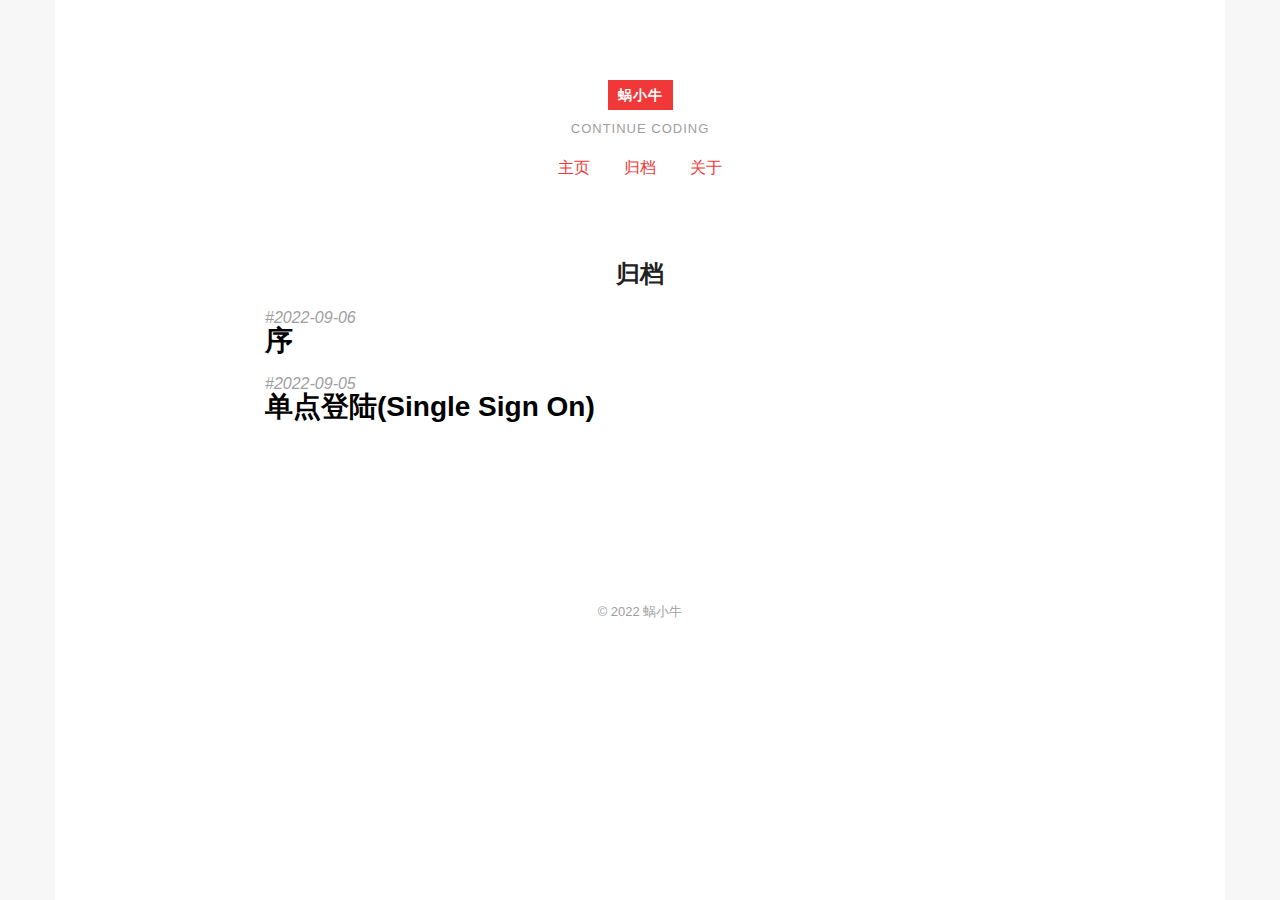
<file: archives/index.html>
<!DOCTYPE HTML>
<html>
<head>
  <meta charset="utf-8">
  
  <title>归档 | 蜗小牛 | Continue coding</title>

  
  <meta name="author" content="蜗小牛">
  

  

  

  <meta id="viewport" name="viewport" content="width=device-width, initial-scale=1, maximum-scale=1, minimum-scale=1, user-scalable=no, minimal-ui">
  <meta name="apple-mobile-web-app-capable" content="yes">
  <meta name="apple-mobile-web-app-status-bar-style" content="black">

  

  <meta property="og:site_name" content="蜗小牛"/>

  
  <meta property="og:image" content="/favicon.ico"/>
  

  <link href="/favicon.ico" rel="icon">
  <link rel="alternate" href="/atom.xml" title="蜗小牛" type="application/atom+xml">
  <link rel="stylesheet" href="/css/style.css" media="screen" type="text/css">
<meta name="generator" content="Hexo 6.2.0"></head>


<body>
<div class="blog">
  <div class="content">

    <header>
  <div class="site-branding">
    <h1 class="site-title">
      <a href="/">蜗小牛</a>
    </h1>
    <p class="site-description">Continue coding</p>
  </div>
  <nav class="site-navigation">
    <ul>
      
        <li><a href="/">主页</a></li>
      
        <li><a href="/archives">归档</a></li>
      
        <li><a href="/about">关于</a></li>
      
    </ul>
  </nav>
</header>

    <main class="site-main posts-loop">
    

<article>

  <h2 class="article-title ">归档</h2>

  <div class="archive">
    
      <div class="post archive">
        <div class="archive-post">
          <time datetime="2022-09-06T07:20:31.000Z">
            <a href="/2022/09/06/序/">2022-09-06</a>
          </time>
          
            <h3 class="archive-title"><a href="/2022/09/06/序/"><span>序</span></a></h3>
          
        </div>
      </div>
    
      <div class="post archive">
        <div class="archive-post">
          <time datetime="2022-09-05T06:50:43.000Z">
            <a href="/2022/09/05/SSO登陆/">2022-09-05</a>
          </time>
          
            <h3 class="archive-title"><a href="/2022/09/05/SSO登陆/"><span>单点登陆(Single Sign On)</span></a></h3>
          
        </div>
      </div>
    
    <nav class="pagination">
  
  
</nav>
  </div>

</article>
    </main>

    <footer class="site-footer">
  <p class="site-info">
    </br>
    
    &copy; 2022 蜗小牛
    
  </p>
</footer>
    
    
  </div>
</div>
</body>
</html>
</file>
<file: css/style.css>
/*! normalize.css v3.0.3 | MIT License | github.com/necolas/normalize.css */

/**
 * 1. Set default font family to sans-serif.
 * 2. Prevent iOS and IE text size adjust after device orientation change,
 *    without disabling user zoom.
 */

html {
  font-family: sans-serif; /* 1 */
  -ms-text-size-adjust: 100%; /* 2 */
  -webkit-text-size-adjust: 100%; /* 2 */
}

/**
 * Remove default margin.
 */

body {
  margin: 0;
}

/* HTML5 display definitions
   ========================================================================== */

/**
 * Correct `block` display not defined for any HTML5 element in IE 8/9.
 * Correct `block` display not defined for `details` or `summary` in IE 10/11
 * and Firefox.
 * Correct `block` display not defined for `main` in IE 11.
 */

article,
aside,
details,
figcaption,
figure,
footer,
header,
hgroup,
main,
menu,
nav,
section,
summary {
  display: block;
}

/**
 * 1. Correct `inline-block` display not defined in IE 8/9.
 * 2. Normalize vertical alignment of `progress` in Chrome, Firefox, and Opera.
 */

audio,
canvas,
progress,
video {
  display: inline-block; /* 1 */
  vertical-align: baseline; /* 2 */
}

/**
 * Prevent modern browsers from displaying `audio` without controls.
 * Remove excess height in iOS 5 devices.
 */

audio:not([controls]) {
  display: none;
  height: 0;
}

/**
 * Address `[hidden]` styling not present in IE 8/9/10.
 * Hide the `template` element in IE 8/9/10/11, Safari, and Firefox < 22.
 */

[hidden],
template {
  display: none;
}

/* Links
   ========================================================================== */

/**
 * Remove the gray background color from active links in IE 10.
 */

a {
  background-color: transparent;
}

/**
 * Improve readability of focused elements when they are also in an
 * active/hover state.
 */

a:active,
a:hover {
  outline: 0;
}

/* Text-level semantics
   ========================================================================== */

/**
 * Address styling not present in IE 8/9/10/11, Safari, and Chrome.
 */

abbr[title] {
  border-bottom: 1px dotted;
}

/**
 * Address style set to `bolder` in Firefox 4+, Safari, and Chrome.
 */

b,
strong {
  font-weight: bold;
}

/**
 * Address styling not present in Safari and Chrome.
 */

dfn {
  font-style: italic;
}

/**
 * Address variable `h1` font-size and margin within `section` and `article`
 * contexts in Firefox 4+, Safari, and Chrome.
 */

h1 {
  font-size: 2em;
  margin: 0.67em 0;
}

/**
 * Address styling not present in IE 8/9.
 */

mark {
  background: #ff0;
  color: #000;
}

/**
 * Address inconsistent and variable font size in all browsers.
 */

small {
  font-size: 80%;
}

/**
 * Prevent `sub` and `sup` affecting `line-height` in all browsers.
 */

sub,
sup {
  font-size: 75%;
  line-height: 0;
  position: relative;
  vertical-align: baseline;
}

sup {
  top: -0.5em;
}

sub {
  bottom: -0.25em;
}

/* Embedded content
   ========================================================================== */

/**
 * Remove border when inside `a` element in IE 8/9/10.
 */

img {
  border: 0;
}

/**
 * Correct overflow not hidden in IE 9/10/11.
 */

svg:not(:root) {
  overflow: hidden;
}

/* Grouping content
   ========================================================================== */

/**
 * Address margin not present in IE 8/9 and Safari.
 */

figure {
  margin: 1em 40px;
}

/**
 * Address differences between Firefox and other browsers.
 */

hr {
  box-sizing: content-box;
  height: 0;
}

/**
 * Contain overflow in all browsers.
 */

pre {
  overflow: auto;
}

/**
 * Address odd `em`-unit font size rendering in all browsers.
 */

code,
kbd,
pre,
samp {
  font-family: monospace, monospace;
  font-size: 1em;
}

/* Forms
   ========================================================================== */

/**
 * Known limitation: by default, Chrome and Safari on OS X allow very limited
 * styling of `select`, unless a `border` property is set.
 */

/**
 * 1. Correct color not being inherited.
 *    Known issue: affects color of disabled elements.
 * 2. Correct font properties not being inherited.
 * 3. Address margins set differently in Firefox 4+, Safari, and Chrome.
 */

button,
input,
optgroup,
select,
textarea {
  color: inherit; /* 1 */
  font: inherit; /* 2 */
  margin: 0; /* 3 */
}

/**
 * Address `overflow` set to `hidden` in IE 8/9/10/11.
 */

button {
  overflow: visible;
}

/**
 * Address inconsistent `text-transform` inheritance for `button` and `select`.
 * All other form control elements do not inherit `text-transform` values.
 * Correct `button` style inheritance in Firefox, IE 8/9/10/11, and Opera.
 * Correct `select` style inheritance in Firefox.
 */

button,
select {
  text-transform: none;
}

/**
 * 1. Avoid the WebKit bug in Android 4.0.* where (2) destroys native `audio`
 *    and `video` controls.
 * 2. Correct inability to style clickable `input` types in iOS.
 * 3. Improve usability and consistency of cursor style between image-type
 *    `input` and others.
 */

button,
html input[type="button"], /* 1 */
input[type="reset"],
input[type="submit"] {
  -webkit-appearance: button; /* 2 */
  cursor: pointer; /* 3 */
}

/**
 * Re-set default cursor for disabled elements.
 */

button[disabled],
html input[disabled] {
  cursor: default;
}

/**
 * Remove inner padding and border in Firefox 4+.
 */

button::-moz-focus-inner,
input::-moz-focus-inner {
  border: 0;
  padding: 0;
}

/**
 * Address Firefox 4+ setting `line-height` on `input` using `!important` in
 * the UA stylesheet.
 */

input {
  line-height: normal;
}

/**
 * It's recommended that you don't attempt to style these elements.
 * Firefox's implementation doesn't respect box-sizing, padding, or width.
 *
 * 1. Address box sizing set to `content-box` in IE 8/9/10.
 * 2. Remove excess padding in IE 8/9/10.
 */

input[type="checkbox"],
input[type="radio"] {
  box-sizing: border-box; /* 1 */
  padding: 0; /* 2 */
}

/**
 * Fix the cursor style for Chrome's increment/decrement buttons. For certain
 * `font-size` values of the `input`, it causes the cursor style of the
 * decrement button to change from `default` to `text`.
 */

input[type="number"]::-webkit-inner-spin-button,
input[type="number"]::-webkit-outer-spin-button {
  height: auto;
}

/**
 * 1. Address `appearance` set to `searchfield` in Safari and Chrome.
 * 2. Address `box-sizing` set to `border-box` in Safari and Chrome.
 */

input[type="search"] {
  -webkit-appearance: textfield; /* 1 */
  box-sizing: content-box; /* 2 */
}

/**
 * Remove inner padding and search cancel button in Safari and Chrome on OS X.
 * Safari (but not Chrome) clips the cancel button when the search input has
 * padding (and `textfield` appearance).
 */

input[type="search"]::-webkit-search-cancel-button,
input[type="search"]::-webkit-search-decoration {
  -webkit-appearance: none;
}

/**
 * Define consistent border, margin, and padding.
 */

fieldset {
  border: 1px solid #c0c0c0;
  margin: 0 2px;
  padding: 0.35em 0.625em 0.75em;
}

/**
 * 1. Correct `color` not being inherited in IE 8/9/10/11.
 * 2. Remove padding so people aren't caught out if they zero out fieldsets.
 */

legend {
  border: 0; /* 1 */
  padding: 0; /* 2 */
}

/**
 * Remove default vertical scrollbar in IE 8/9/10/11.
 */

textarea {
  overflow: auto;
}

/**
 * Don't inherit the `font-weight` (applied by a rule above).
 * NOTE: the default cannot safely be changed in Chrome and Safari on OS X.
 */

optgroup {
  font-weight: bold;
}

/* Tables
   ========================================================================== */

/**
 * Remove most spacing between table cells.
 */

table {
  border-collapse: collapse;
  border-spacing: 0;
}

td,
th {
  padding: 0;
}

html {
  font-size: 10px;
  -webkit-text-size-adjust: 100%;
}
p,
h1,
h2,
h3,
h4,
h5,
h6 {
  margin: 0;
}
a {
  text-decoration: none;
}
body {
  background-color: #f7f7f7;
  font-family: "Segoe UI", "Lucida Grande", Helvetica, "Microsoft YaHei", FreeSans, Arimo, "Droid Sans", "wenquanyi micro hei", "Hiragino Sans GB", "Hiragino Sans GB W3", Arial, sans-serif;
  -moz-osx-font-smoothing: grayscale;
  -webkit-font-smoothing: antialiased;
  overflow-x: hidden;
}
body .blog {
  max-width: 1170px;
  min-height: 100vh;
  background-color: #fff;
  margin: 0 auto;
}
body .blog .content {
  box-sizing: border-box;
  max-width: 770px;
  width: 100%;
  padding: 80px 10px 10px;
  margin: 0 auto;
}
@media (prefers-color-scheme: dark) {
  body {
    background-color: #000;
  }
  body .blog {
    background-color: #110f12;
  }
}
header {
  line-height: 1.8rem;
}
header .site-branding {
  text-align: center;
  margin-bottom: 2rem;
  font-family: "Open Sans", arial, sans-serif;
  letter-spacing: 0.1em;
  text-transform: uppercase;
}
header .site-branding .site-title {
  margin: 0;
  font-size: 1.4rem;
}
header .site-branding .site-title a {
  display: inline-block;
  color: #fff;
  font-weight: bolder;
  background-color: #f03838;
  line-height: 3rem;
  height: 3rem;
  padding: 0 1rem;
  -webkit-transition: padding 0.3s ease-out;
  transition: padding 0.3s ease-out;
}
header .site-branding .site-title a:hover {
  padding: 0 1.5rem;
}
header .site-branding .site-description {
  color: #9e9e9e;
  font-size: 1.3rem;
  margin: 1rem 0 0;
}
header .site-navigation {
  text-align: center;
}
header .site-navigation ul {
  list-style: none;
  padding: 0;
  margin: 0;
  font-size: 1.6em;
}
header .site-navigation ul li {
  display: inline-block;
  margin: 0 0.5rem;
}
header .site-navigation ul li a {
  display: block;
  color: #f03838;
  font-size: 1.6rem;
  line-height: 2rem;
  padding: 0 1rem;
}
article {
  position: relative;
  padding: 8rem 0;
}
article a {
  color: #f03838;
}
article:not(:first-child):before {
  content: '';
  width: 150px;
  height: 1px;
  background-color: #e0e0e0;
  position: absolute;
  top: 0;
  left: 50%;
  margin-left: -75px;
}
article blockquote {
  margin: 6rem 2rem;
  padding-left: 15px;
  line-height: 2rem;
  border-left: 4px solid #f03838;
}
article .article-title {
  position: relative;
  color: #212121;
  font-size: 2.4rem;
  line-height: 1.3;
  text-align: center;
  margin: 0;
  padding: 0 2rem;
}
article .article-title a {
  display: block;
  color: #212121;
}
article .article-title a span {
  padding-bottom: 3px;
  -webkit-transition: 0.15s;
  transition: 0.15s;
  box-shadow: inset 0 -2px 0 rgba(240,56,56,0);
}
article .article-title a:hover {
  color: #212121;
}
article .article-title a:hover span {
  box-shadow: inset 0 -2px 0 rgba(240,56,56,0.4);
}
article .article-top-meta {
  position: relative;
  color: #9e9e9e;
  font-size: 1.3rem;
  text-align: center;
  margin: 1rem 0;
}
article .article-top-meta span {
  margin: 0 0.5rem;
}
article .article-top-meta a {
  color: #9e9e9e;
}
article .article-top-meta a:hover {
  color: #f03838;
}
article .article-top-meta a time {
  font-style: italic;
}
article .article-excerpt,
article .article-content,
article .featured-media {
  margin: 4rem 0;
  font-size: 1.6rem;
  color: #424242;
}
article .article-excerpt .excerpt-btn,
article .article-content .excerpt-btn,
article .featured-media .excerpt-btn {
  margin: 4rem 0;
  font-size: 1.4rem;
}
article .article-excerpt img,
article .article-content img,
article .featured-media img {
  display: block;
  max-width: 100%;
  height: auto;
  margin: 1rem auto;
}
article .article-footer .pull-left {
  float: left;
}
article .article-footer .pull-right {
  float: right;
}
article .article-footer:after {
  content: " ";
  display: block;
  clear: both;
}
article .article-footer .article-meta > span:not(:last-child) {
  margin-right: 3rem;
}
article .article-footer .article-meta > span {
  display: inline-block;
}
article .article-footer .article-meta > span > span {
  line-height: 1;
  vertical-align: middle;
}
article .article-footer .article-meta {
  font-size: 1.3rem;
  color: #9e9e9e;
}
article .article-footer .article-meta a {
  color: #9e9e9e;
}
article .article-footer .article-meta a:hover {
  color: #f03838;
}
article .article-footer .article-meta i {
  vertical-align: middle;
  color: #9e9e9e;
  margin-right: 0.5rem;
}
article .article-footer .post-tags a:before {
  content: "#";
}
article .article-footer .post-tags a:not(:last-of-type):after {
  content: ",";
  padding-right: 5px;
}
article code {
  padding: 2px 4px;
  margin-left: 2px;
  margin-right: 2px;
  color: #c7254e;
  white-space: normal;
  border-radius: 0;
}
article p {
  margin: 2rem 0;
  line-height: 1.8;
}
article .video-container {
  position: relative;
  padding-bottom: 56.25%;
  padding-top: 0;
  height: 0;
  overflow: hidden;
}
article .video-container iframe {
  position: absolute;
  top: 0;
  left: 0;
  width: 100%;
  height: 100%;
}
article table {
  max-width: 100%;
  width: 100%;
}
article table caption {
  padding: 5px;
  color: #333;
  background-color: #e5e5e5;
}
article table th,
article table td {
  text-align: left;
  padding: 0.6em;
  vertical-align: top;
}
article table th {
  vertical-align: bottom;
  border-bottom: 1px solid #e5e5e5;
}
article table tbody + tbody {
  border-top: 2px solid #e5e5e5;
}
article table .table {
  background-color: #fff;
}
article table .table-bordered {
  border: 1px solid #e5e5e5;
}
article table .table-striped tbody tr:nth-of-type(odd) {
  background-color: #f2f2f2;
}
article table pre {
  overflow-x: auto;
  overflow-y: hidden;
}
@media (prefers-color-scheme: dark) {
  article {
    color: #f6f2f5;
  }
  article .article-title {
    color: #f6f2f5;
  }
  article .article-title a {
    color: #f6f2f5;
  }
  article .article-title a:hover {
    color: #f6f2f5;
  }
  article .article-excerpt,
  article .article-content,
  article .featured-media {
    color: #fff;
  }
  article code {
    color: #f45542;
  }
}
article.archive {
  padding: 0;
  margin: 2em auto;
}
.archive-post {
  text-align: left;
  margin: 2em auto;
}
.archive-post .archive-title {
  font-size: 2.8em;
  line-height: 1;
  position: relative;
  color: #212121;
  margin: 0;
}
.archive-post .archive-title a {
  color: #000;
}
.archive-post .archive-title a span {
  padding-bottom: 3px;
  -webkit-transition: box-shadow 0.15s;
  transition: box-shadow 0.15s;
  box-shadow: inset 0 -2px 0 rgba(240,56,56,0);
}
.archive-post .archive-title a:hover {
  color: #212121;
}
.archive-post .archive-title a:hover span {
  box-shadow: inset 0 -2px 0 rgba(240,56,56,0.4);
}
.archive-post time {
  font-style: italic;
}
.archive-post time a {
  font-size: 1.6rem;
  color: #9e9e9e;
}
.archive-post time a:before {
  content: '#';
}
.archive-post time a:hover {
  color: #f03838;
}
@media (prefers-color-scheme: dark) {
  .archive-post .archive-title {
    color: #f6f2f5;
  }
  .archive-post .archive-title a {
    color: #fff;
  }
  .archive-post .archive-title a:hover {
    color: #f6f2f5;
  }
  .archive-post time a {
    color: #8e8e93;
  }
  .archive-post time a:hover {
    color: #f03838;
  }
}
article .tags-cloud {
  width: 100%;
  margin: 8rem 0;
  text-align: center;
  line-height: 2rem;
}
article .tags-cloud > spannot(last-child) {
  margin-right: 3rem;
}
article .tags-cloud > span {
  display: inline-block;
}
article .tags-cloud > span > span {
  line-height: 1;
  vertical-align: middle;
}
article .archive-tags,
article .archive-tags > spannot(last-child) {
  margin-right: 3rem;
}
article .archive-tags > span {
  display: inline-block;
}
article .archive-tags > span > span {
  line-height: 1;
  vertical-align: middle;
}
article .archive-tags,
article .tags-cloud {
  margin: 8rem 0;
  font-size: 1.3rem;
  color: #9e9e9e;
}
article .archive-tags a,
article .tags-cloud a {
  color: #9e9e9e;
}
article .archive-tags a:hover,
article .tags-cloud a:hover {
  color: #f03838;
}
article .archive-tags i,
article .tags-cloud i {
  vertical-align: middle;
  color: #9e9e9e;
  margin-right: 0.5rem;
}
article .archive-tags .post-tags,
article .tags-cloud .post-tags {
  margin-right: 3rem;
}
article .archive-tags .post-tags a:before,
article .tags-cloud .post-tags a:before {
  content: "#";
}
article .archive-tags .post-tags a:not(:last-of-type):after,
article .tags-cloud .post-tags a:not(:last-of-type):after {
  content: ",";
  padding-right: 5px;
}
article .categories-cloud {
  width: 100%;
  margin: 8rem 0;
  text-align: center;
  line-height: 2rem;
}
article .categories-cloud > spannot(last-child) {
  margin-right: 3rem;
}
article .categories-cloud > span {
  display: inline-block;
}
article .categories-cloud > span > span {
  line-height: 1;
  vertical-align: middle;
}
article .archive-categories,
article .archive-categories > spannot(last-child) {
  margin-right: 3rem;
}
article .archive-categories > span {
  display: inline-block;
}
article .archive-categories > span > span {
  line-height: 1;
  vertical-align: middle;
}
article .archive-categories,
article .categories-cloud {
  margin: 8rem 0;
  font-size: 1.3rem;
  color: #9e9e9e;
}
article .archive-categories a,
article .categories-cloud a {
  color: #9e9e9e;
}
article .archive-categories a:hover,
article .categories-cloud a:hover {
  color: #f03838;
}
article .archive-categories i,
article .categories-cloud i {
  vertical-align: middle;
  color: #9e9e9e;
  margin-right: 0.5rem;
}
article .archive-categories .post-categories,
article .categories-cloud .post-categories {
  margin-right: 3rem;
}
article .archive-categories .post-categories a:before,
article .categories-cloud .post-categories a:before {
  content: "#";
}
article .archive-categories .post-categories a:not(:last-of-type):after,
article .categories-cloud .post-categories a:not(:last-of-type):after {
  content: ",";
  padding-right: 5px;
}
.pagination {
  position: relative;
  margin: 30px 0;
  display: -webkit-box;
  display: -ms-flexbox;
  display: -webkit-flex;
  display: flex;
  -webkit-box-pack: space-around;
  -ms-flex-pack: space-around;
  -webkit-justify-content: space-around;
  justify-content: space-around;
}
.pagination .pagination-prev,
.pagination .pagination-next {
  color: #f03838;
  font-size: 1.6rem;
  border: 1px solid #e0e0e0;
  line-height: 30px;
  height: 32px;
  padding: 0 20px;
  border-radius: 16px;
  -webkit-transition-duration: 0.4s;
  transition-duration: 0.4s;
}
.pagination .pagination-prev:hover,
.pagination .pagination-next:hover {
  color: #fff;
  background-color: #f03838;
  border-color: #f03838;
}
@media (prefers-color-scheme: dark) {
  .pagination .pagination-prev,
  .pagination .pagination-next {
    color: #f03838;
    border: 1px solid #636366;
  }
  .pagination .pagination-prev:hover,
  .pagination .pagination-next:hover {
    color: #000;
    background-color: #f03838;
    border-color: #f03838;
  }
}
footer.site-footer {
  position: relative;
  text-align: center;
  line-height: 1.8;
  padding-top: 1rem;
  color: #9e9e9e;
}
footer.site-footer a {
  color: #f03838;
}
footer.site-footer .site-info {
  color: #9e9e9e;
  font-size: 1.3rem;
  margin: 0.5rem 0;
}
.icon-meta {
  display: -webkit-box;
  display: -ms-flexbox;
  display: -webkit-flex;
  display: flex;
}
.icon-comments {
  display: inline-block;
  width: 18px;
  height: 19px;
  background: url("[data-uri]") center top no-repeat;
  background-size: 18px 18px;
}
.icon-tags {
  display: inline-block;
  width: 19px;
  height: 16px;
  background: url("[data-uri]") center center no-repeat;
  background-size: 19px 16px;
}
.icon-categories {
  display: inline-block;
  width: 19px;
  height: 16px;
  background: url("[data-uri]") center center no-repeat;
  icon-categories: 19px 16px;
}
.entry .gist {
  background: #eee;
  border: 1px solid #fff;
  margin: 15px 0px;
  padding: 7px 15px;
  border-radius: 2px;
  text-shadow: 0 0 1px #fff;
  line-height: 1.6;
  overflow: auto;
  color: #666;
}
.entry .gist .gist-file {
  border: none;
  font-family: inherit;
  margin: 0;
  font-size: 0.9em;
}
.entry .gist .gist-file .gist-data {
  background: none;
  border-bottom: none;
}
.entry .gist .gist-file .gist-data pre {
  padding: 0 !important;
  font-family: font-mono;
}
.entry .gist .gist-file .gist-meta {
  background: none;
  color: color-meta;
  margin-top: 5px;
  padding: 0;
  text-shadow: 0 0 1px #fff;
  font-size: 100%;
}
.entry .gist .gist-file .gist-meta a {
  color: color-link;
}
.entry .gist .gist-file .gist-meta a:visited {
  color: color-link;
}
figure.highlight {
  background: #eee;
  border: 1px solid color-border;
  margin: 1em 0;
  padding: 1em;
  border-radius: 2px;
  text-shadow: 0 0 1px #fff;
  line-height: 1.6;
  overflow: auto;
  position: relative;
  font-size: 0.9em;
}
figure.highlight figcaption {
  color: color-meta;
  margin-bottom: 5px;
  text-shadow: 0 0 1px #fff;
}
figure.highlight figcaption a {
  position: absolute;
  right: 15px;
}
figure.highlight pre {
  border: none;
  padding: 0;
  margin: 0;
}
figure.highlight table {
  margin-top: 0;
  border-spacing: 0;
}
figure.highlight .gutter {
  color: color-meta;
  width: 20px;
  padding-right: 15px;
  border-right: 1px solid color-border;
  text-align: right;
}
figure.highlight .code {
  padding-left: 15px;
  border-left: 1px solid #fff;
  color: #666;
}
figure.highlight .line {
  height: 20px;
}
pre .comment,
pre .template_comment,
pre .diff .header,
pre .doctype,
pre .pi,
pre .lisp .string,
pre .javadoc {
  color: #93a1a1;
  font-style: italic;
}
pre .keyword,
pre .winutils,
pre .method,
pre .addition,
pre .css .tag,
pre .request,
pre .status,
pre .nginx .title {
  color: #859900;
}
pre .number,
pre .command,
pre .string,
pre .tag .value,
pre .phpdoc,
pre .tex .formula,
pre .regexp,
pre .hexcolor {
  color: #2aa198;
}
pre .title,
pre .localvars,
pre .chunk,
pre .decorator,
pre .built_in,
pre .identifier,
pre .vhdl,
pre .literal,
pre .id {
  color: #268bd2;
}
pre .attribute,
pre .variable,
pre .lisp .body,
pre .smalltalk .number,
pre .constant,
pre .class .title,
pre .parent,
pre .haskell .type {
  color: #b58900;
}
pre .preprocessor,
pre .preprocessor .keyword,
pre .shebang,
pre .symbol,
pre .symbol .string,
pre .diff .change,
pre .special,
pre .attr_selector,
pre .important,
pre .subst,
pre .cdata,
pre .clojure .title {
  color: #cb4b16;
}
pre .deletion {
  color: #dc322f;
}
@media (prefers-color-scheme: dark) {
  .entry .gist {
    background: #222;
    border: 1px solid #000;
    text-shadow: 0 0 1px #000;
    color: #fff;
  }
  .entry .gist .gist-file .gist-meta {
    text-shadow: 0 0 1px #000;
  }
  figure.highlight {
    background: #222;
    text-shadow: 0 0 1px #000;
  }
  figure.highlight figcaption {
    text-shadow: 0 0 1px #000;
  }
  figure.highlight .code {
    border-left: 1px solid #000;
    color: #fff;
  }
  pre .comment,
  pre .template_comment,
  pre .diff .header,
  pre .doctype,
  pre .pi,
  pre .lisp .string,
  pre .javadoc {
    color: #586e75;
  }
}
@media (min-width: 768px) {
  article {
    padding: 8rem 0;
  }
}
@media (max-width: 768px) {
  .content {
    padding-top: 20px !important;
  }
  article {
    padding: 2.5rem 0 !important;
  }
}
</file>
